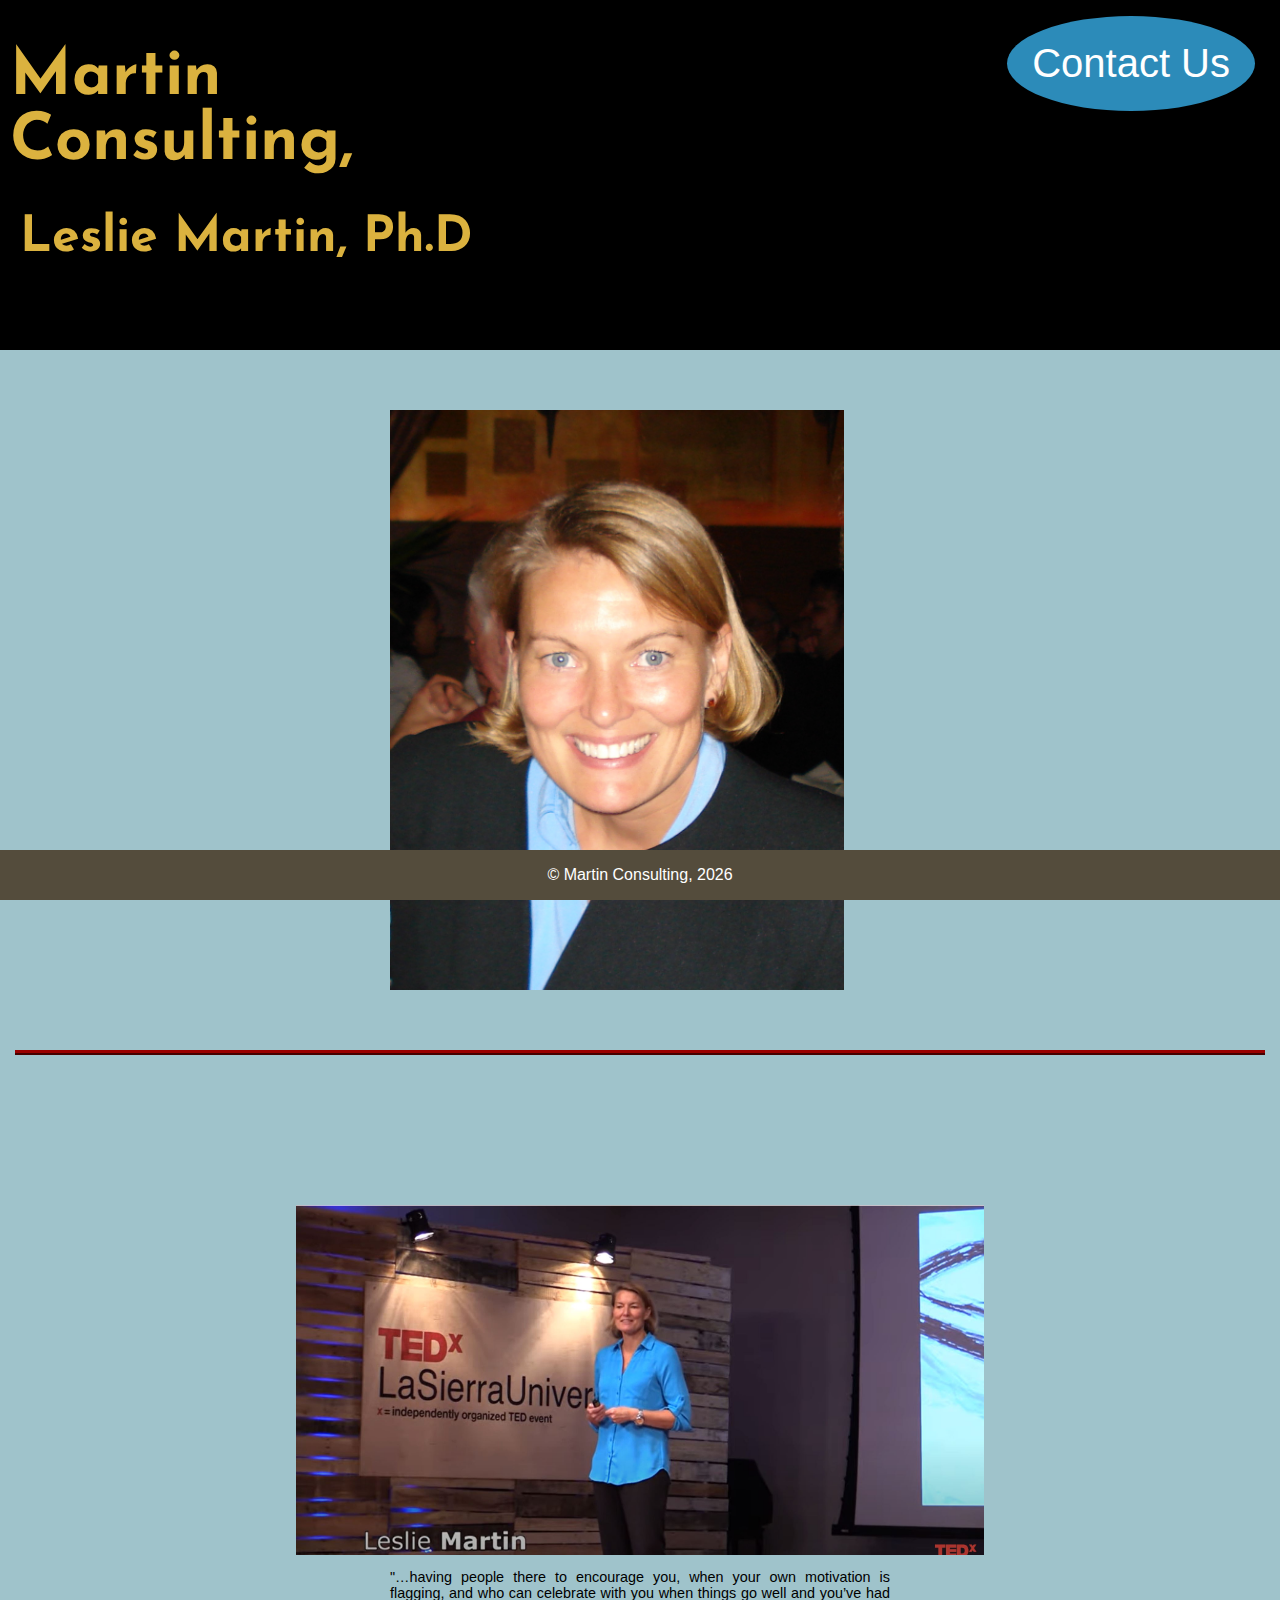
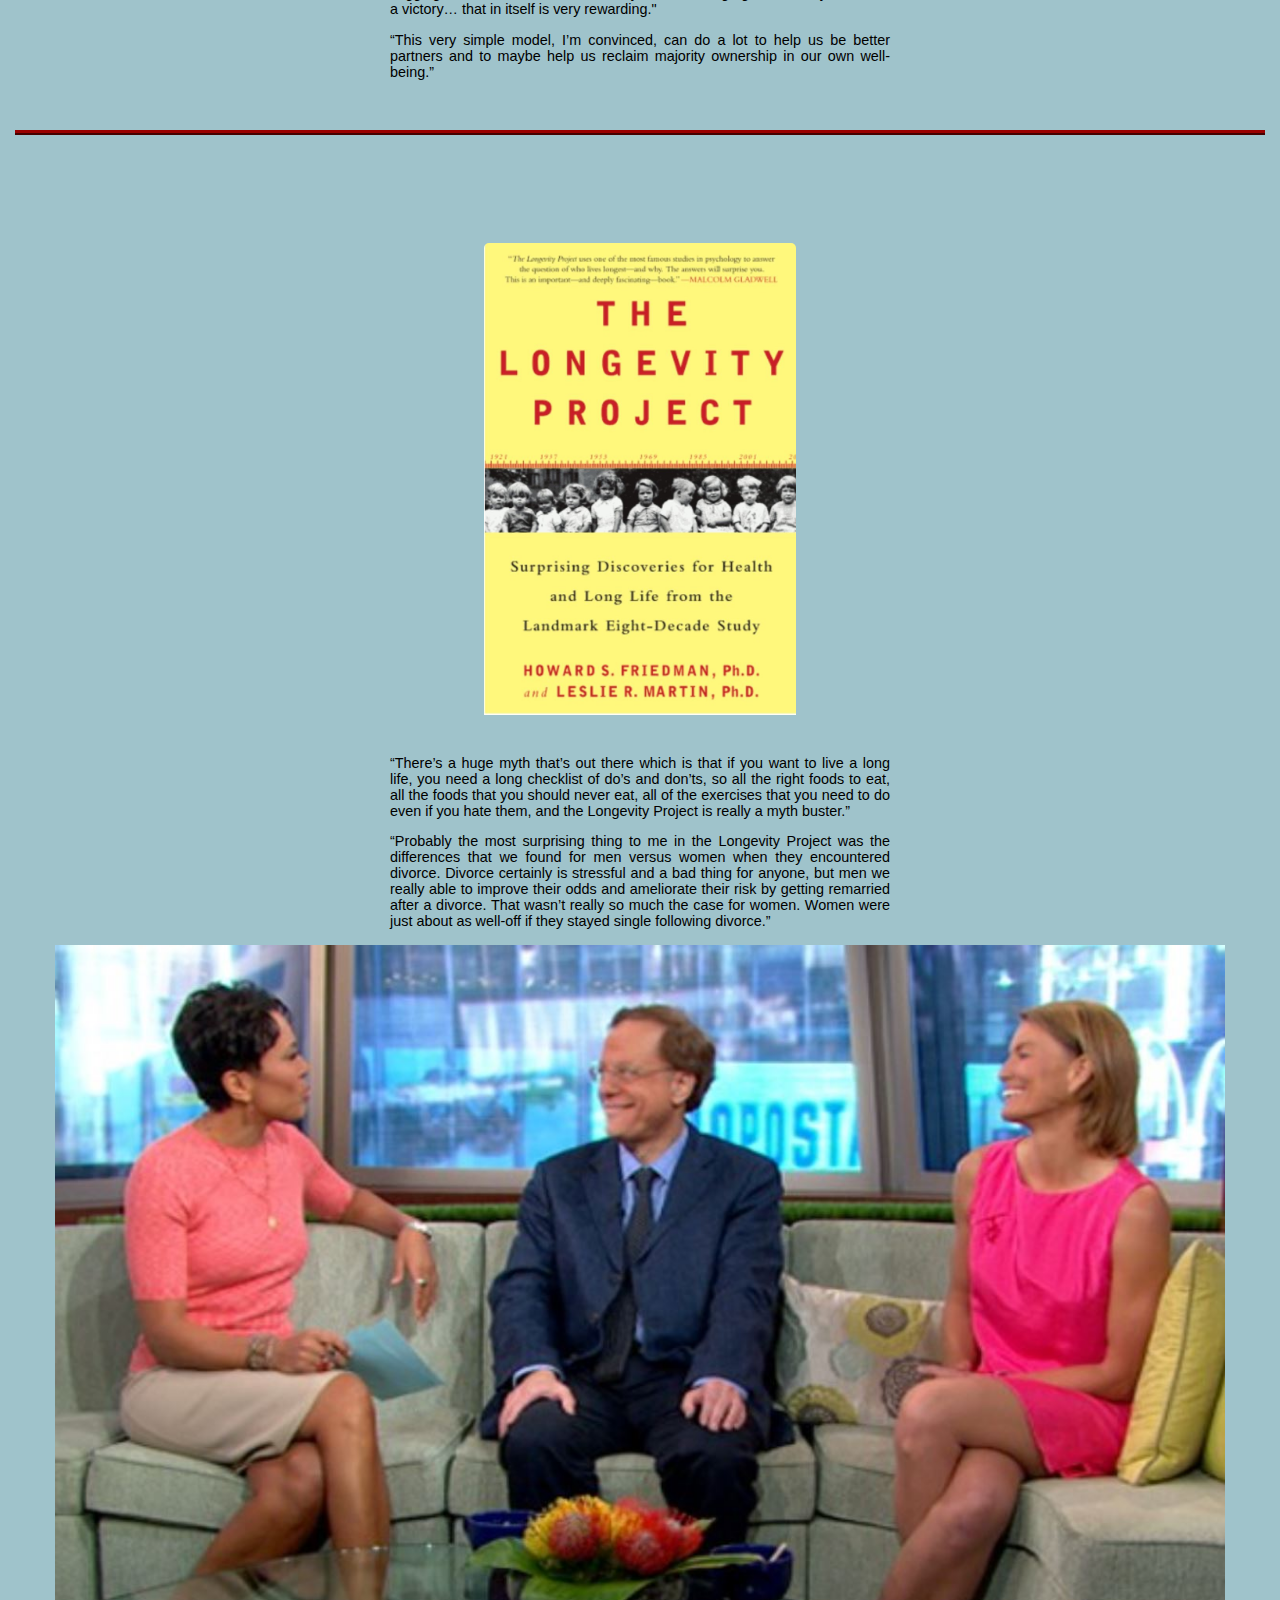
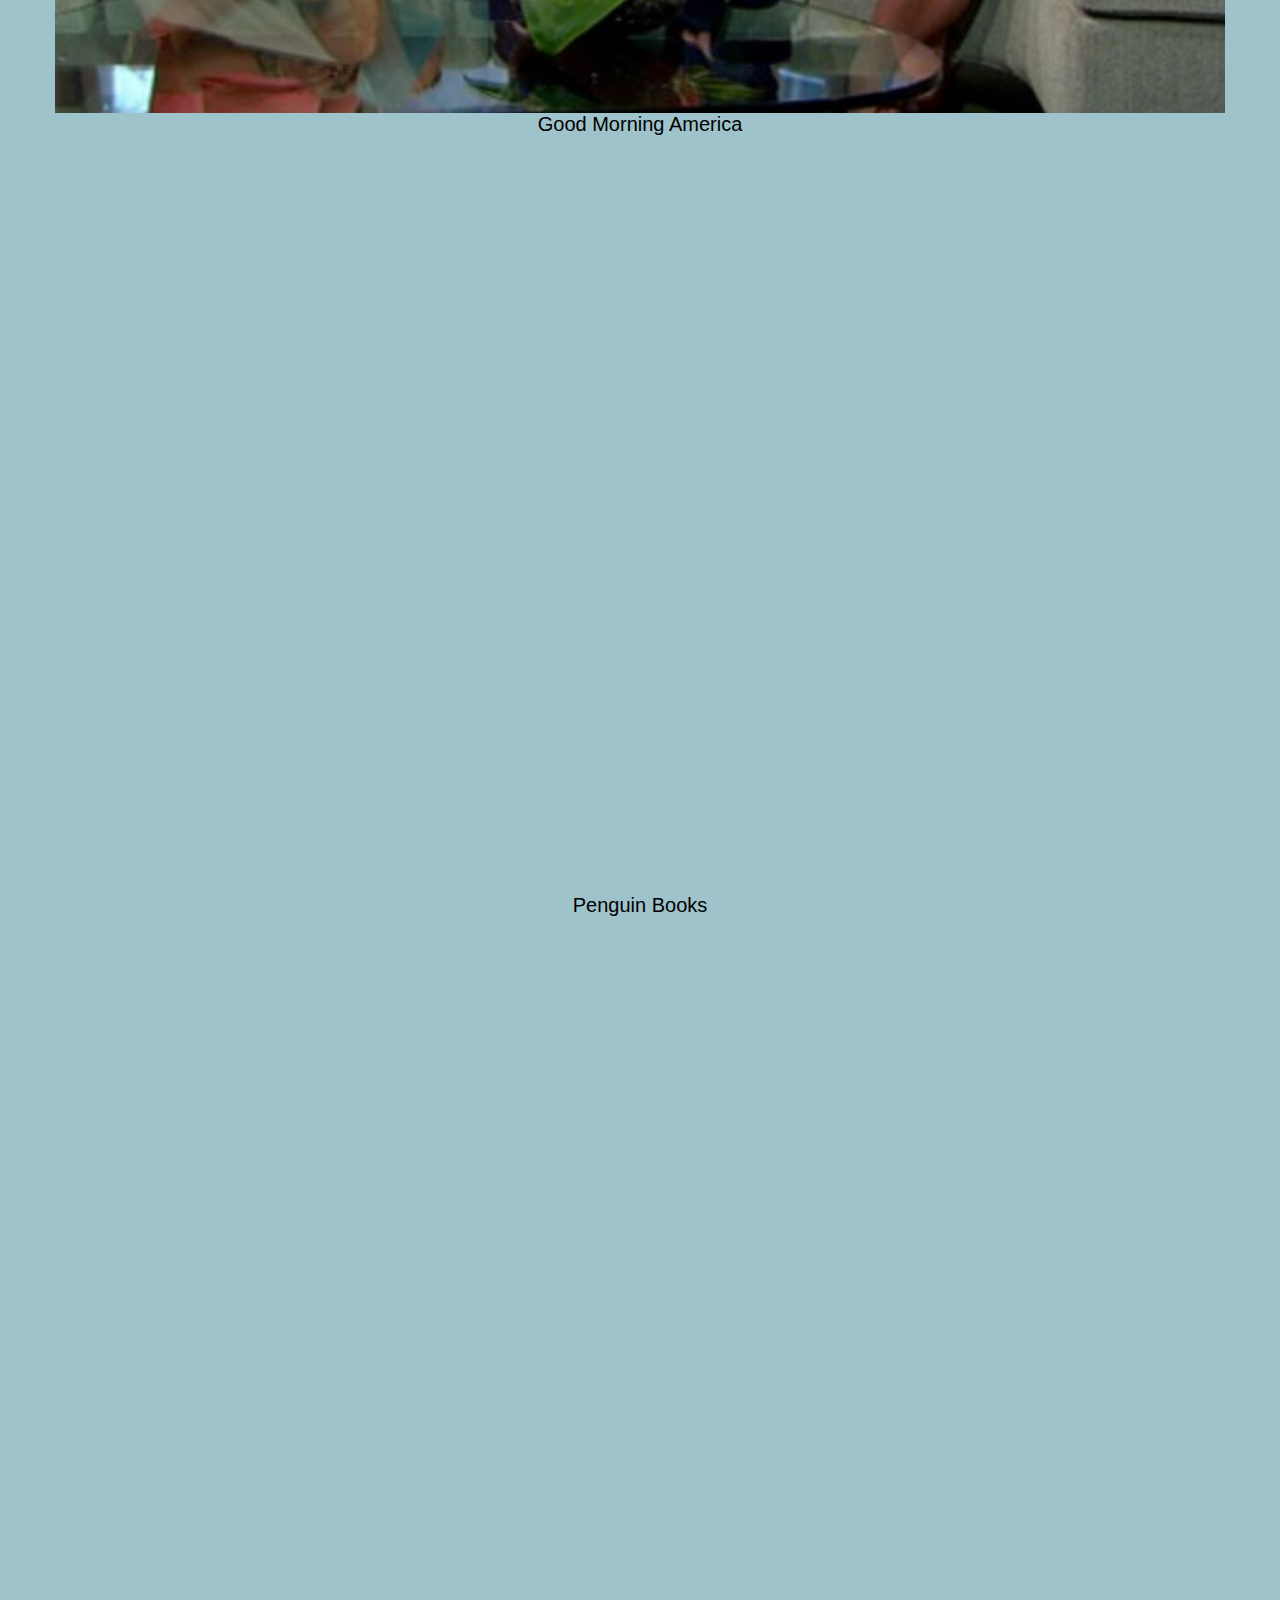
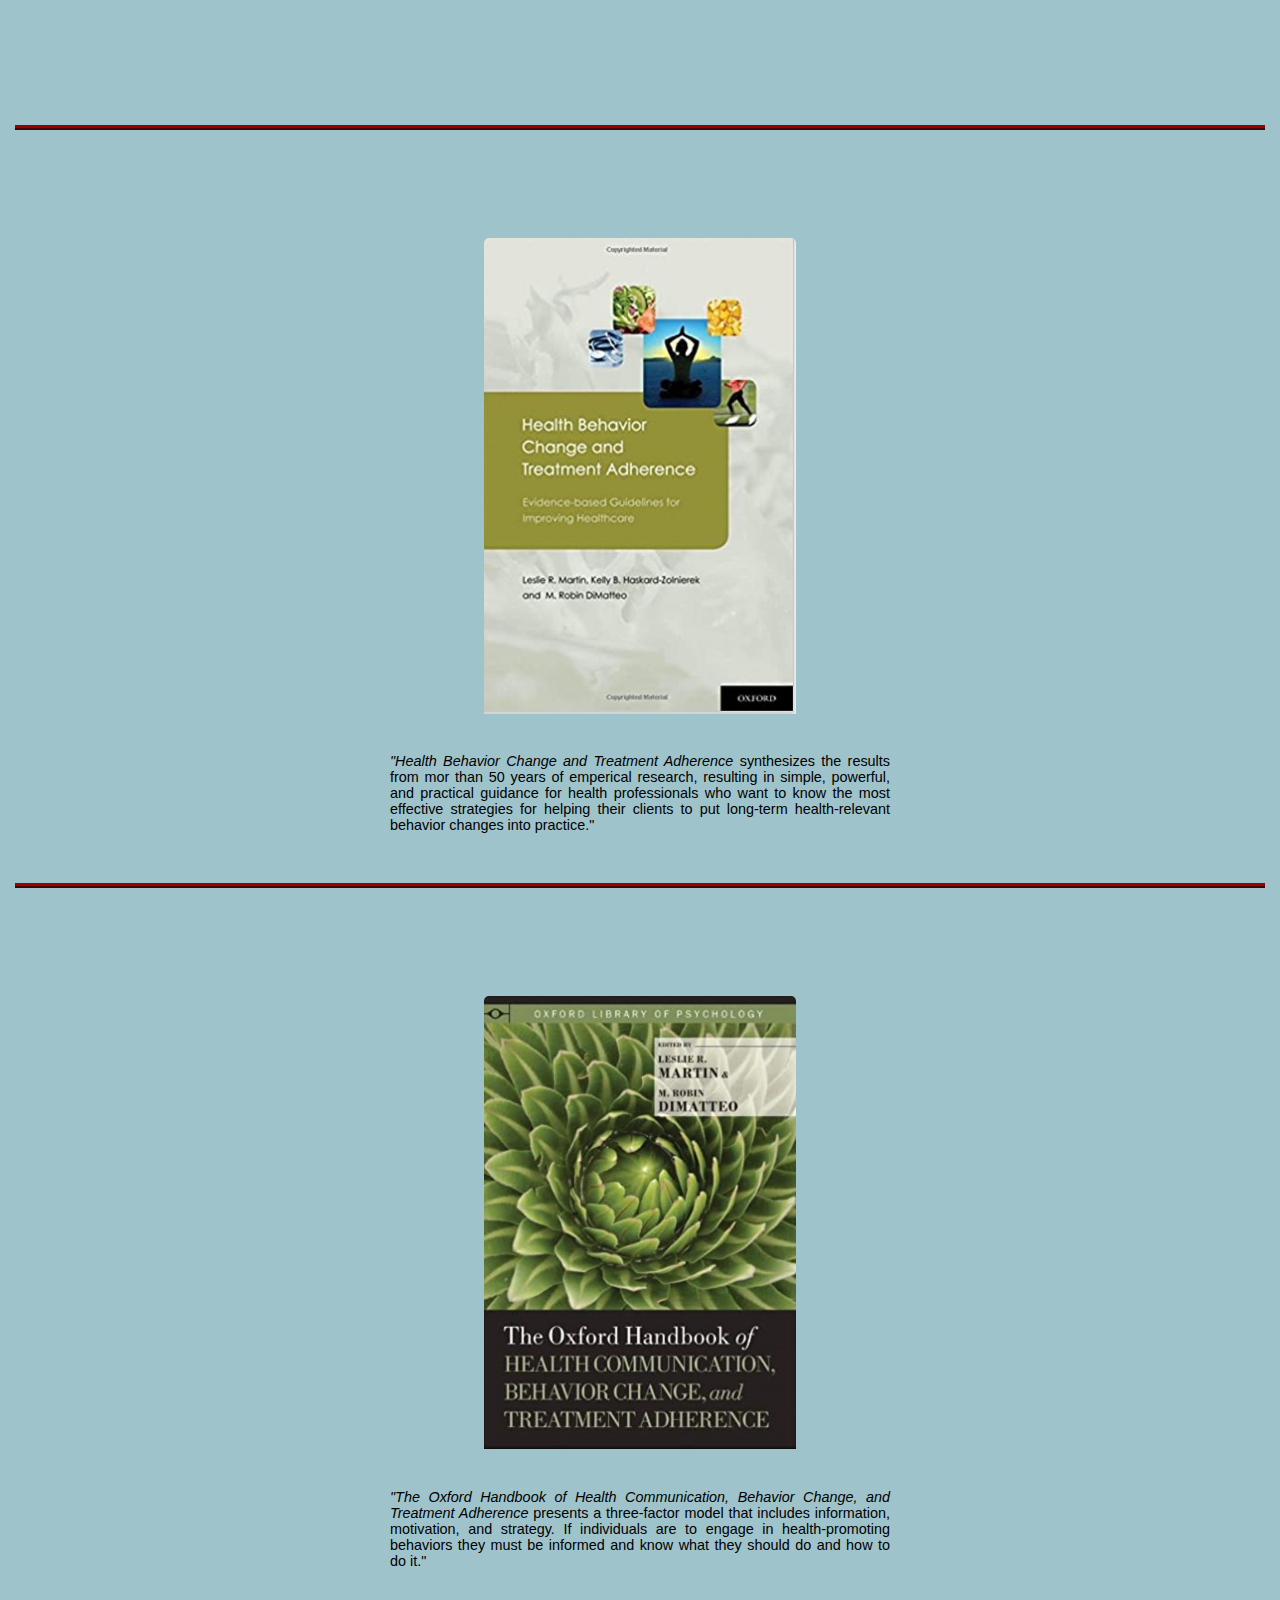
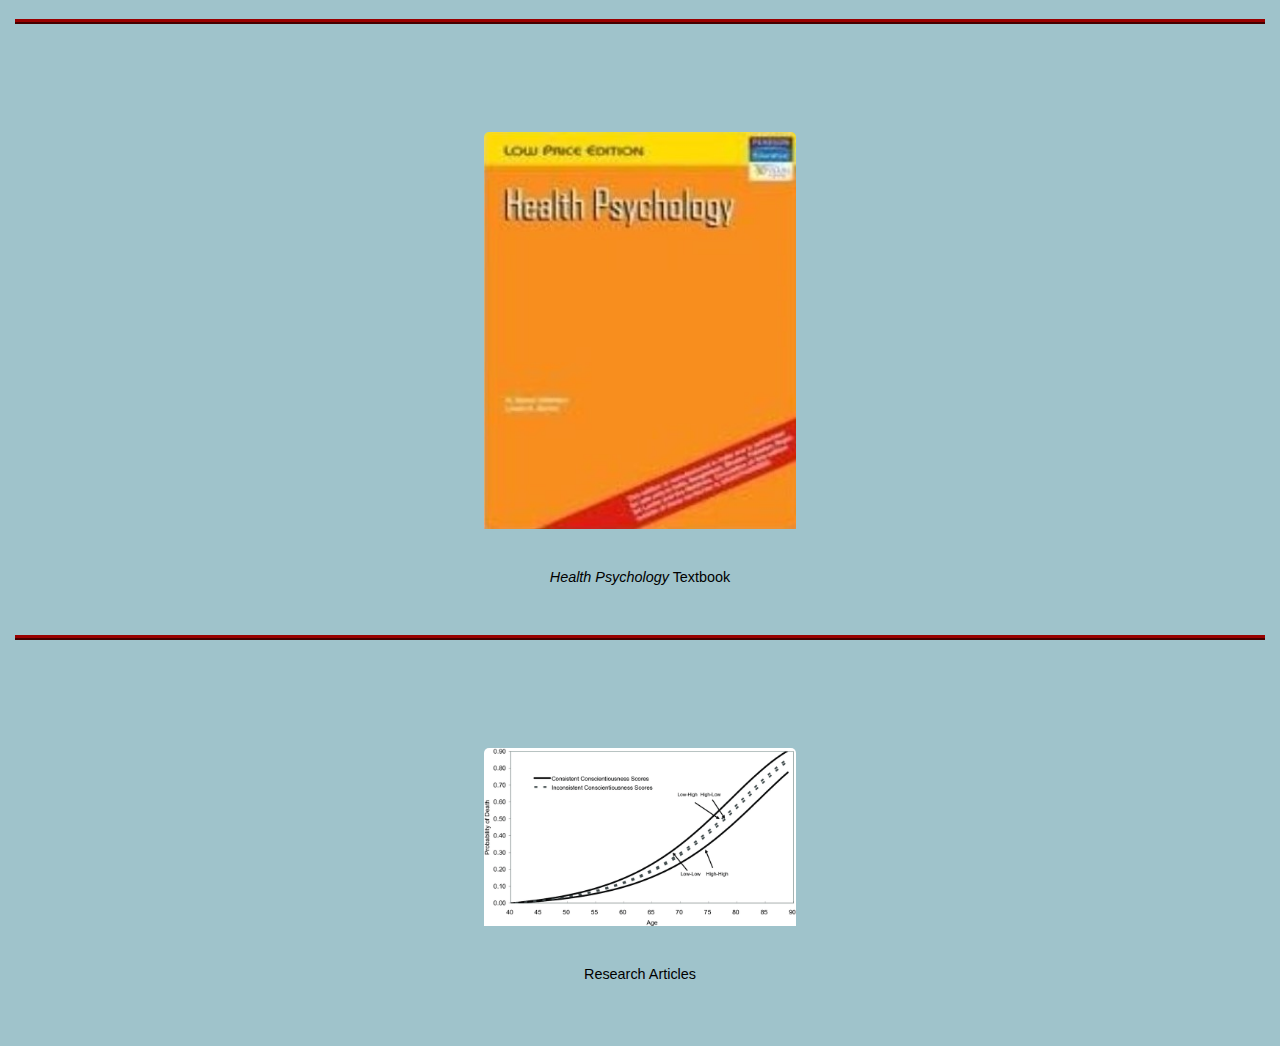
<file: index.html>
<!DOCTYPE html>
<html lang="en-US">

<head>
    <meta charset="UTF-8">
    <meta name="viewport" content="width=device-width, initial-scale=1">

    <title>Martin Consulting</title>
    <meta name="description" content="Core starting template for responsive web design in the browser"/>

    <!-- Stylesheets, inlcuding custom fonts, go here -->
    <link rel="stylesheet" href="style.css" type="text/css" media="all">
    <link href="https://fonts.googleapis.com/css2?family=Josefin+Sans&display=swap" rel="stylesheet">
    <link href="https://fonts.googleapis.com/css2?family=Kanit&display=swap" rel="stylesheet">
    
</head>

<body>
    <a class="skip-link screen-reader-text" href="#content">Skip to content</a>

    <header>
        <a class="contactus-menu" href="contact.html">Contact Us</a>
        <h1>Martin <br> Consulting,</h1>
        <h2>Leslie Martin, Ph.D</h2>
    </header>

    <div class="content">
        <main class="main-area">
        
<!-- Slideshow container -->
    <div class="slideshow-container">

<!-- Full-width images with number and caption text -->
        <div class="mySlides fade">
            <img src="images/leslie.martin.jpg">
        </div>
                
        <div class="mySlides fade">
            <img src="images/natan_vigna.jpg">
        </div>
                
        <div class="mySlides fade">
            <img style="margin-left: -25px" src="images/2012-06%20Leslie.jpg" >
        </div>
                
        <div class="mySlides fade">
            <img src="images/Leslie%20&%20Scirocco%20NOV%202002.bmp">
        </div>
        <div class="mySlides fade">
            <img style="margin-left: -55px" src="images/aconcagua.jpg">
        </div>
        <div class="mySlides fade">
            <img style="margin-left: -55px" src="images/booksigning.jpg">
        </div>
        <div class="mySlides fade">
            <img style="margin-left: -55px" src="images/sahara.jpg">
        </div>
        
                
     </div>
            <hr>
            <div id="tedx">
                <div class="top-image"></div>
                <p class="quotes">"…having people there to encourage you, when your own motivation is flagging, and who can celebrate with you when things go well and you’ve had a victory… that in itself is very rewarding."</p>
                <p class="quotes">“This very simple model, I’m convinced, can do a lot to help us be better partners and to maybe help us reclaim majority ownership in our own well-being.”</p>
            </div>
            <hr>
            <div id="longevity">
                <img class="book" src="images/longevity_project.jpg">
                <p class="quotes">“There’s a huge myth that’s out there which is that if you want to live a long life, you need a long checklist of do’s and don’ts, so all the right foods to eat, all the foods that you should never eat, all of the exercises that you need to do even if you hate them, and the Longevity Project is really a myth buster.”</p>
                <p class="quotes">“Probably the most surprising thing to me in the Longevity Project was the differences that we found for men versus women when they encountered divorce. Divorce certainly is stressful and a bad thing for anyone, but men we really able to improve their odds and ameliorate their risk by getting remarried after a divorce. That wasn’t really so much the case for women. Women were just about as well-off if they stayed single following divorce.”</p></div>
                <figure class="video-links">
                    <a href="https://www.goodmorningamerica.com/news/story/excerpt-longevity-project-drs-howard-friedman-leslie-martin-13076733"><img src="images/gma.jpg"></a>
                    <figcaption>Good Morning America</figcaption>
                </figure>
                <figure>
                    <div class="video-responsive">
                        <iframe width="560" height="315" src="https://www.youtube.com/embed/GS5lLsf3eiw" frameborder="0" allow="accelerometer; autoplay; encrypted-media; gyroscope; picture-in-picture" allowfullscreen></iframe>
                    </div>
                    <figcaption>Penguin Books</figcaption>
                </figure>
                <figure>
                    <div class="video-responsive">
                        <iframe width="703" height="395" src="https://www.youtube.com/embed/su0GvIv0Yzk" frameborder="0" allow="accelerometer; autoplay; encrypted-media; gyroscope; picture-in-picture" allowfullscreen></iframe>
                    </div>
                </figure>

            <hr>
            <div id="behaviors">
                <img class="book" src="images/health_behaviors.jpg">
                <p class="quotes"><i>"Health Behavior Change and Treatment Adherence</i> synthesizes the results from mor than 50 years of emperical research, resulting in simple, powerful, and practical guidance for health professionals who want to know the most effective strategies for helping their clients to put long-term health-relevant behavior changes into practice."</p>
            </div>
            <hr>
            <div id="oxford">
                <img class="book" src="images/oxford_handbook.jpg">
                <p class="quotes"><i>"The Oxford Handbook of Health Communication, Behavior Change, and Treatment Adherence</i> presents a three-factor model that includes information, motivation, and strategy. If individuals are to engage in health-promoting behaviors they must be informed and know what they should do and how to do it."</p>
            </div>
            <hr>
            <div id="psychology">
                <img class="book" src="images/health_psychology.jpg">
                <p class="quotes" style="text-align: center"><i>Health Psychology</i> Textbook</p>
            </div>
            <hr>
            <div id="articles">
                <a href="https://www.researchgate.net/profile/Leslie_Martin">
                <img class="book" src="images/Estimated-probability-of-a-Terman-participants-dying-1950-2000-by-a-given-age-by.png"></a>
                <p class="quotes" style="text-align: center">Research Articles</p>
            </div>
            
            
            

            <script src="JS/animation.js"></script>
        </main><!-- .main-area -->
    </div><!-- .content -->

    
    <footer>
        <p>&copy; Martin Consulting, 
            <script type="text/javascript">
                document.write(new Date().getFullYear());
            </script></p>
    </footer>

    

    
</body>

</html>
</file>
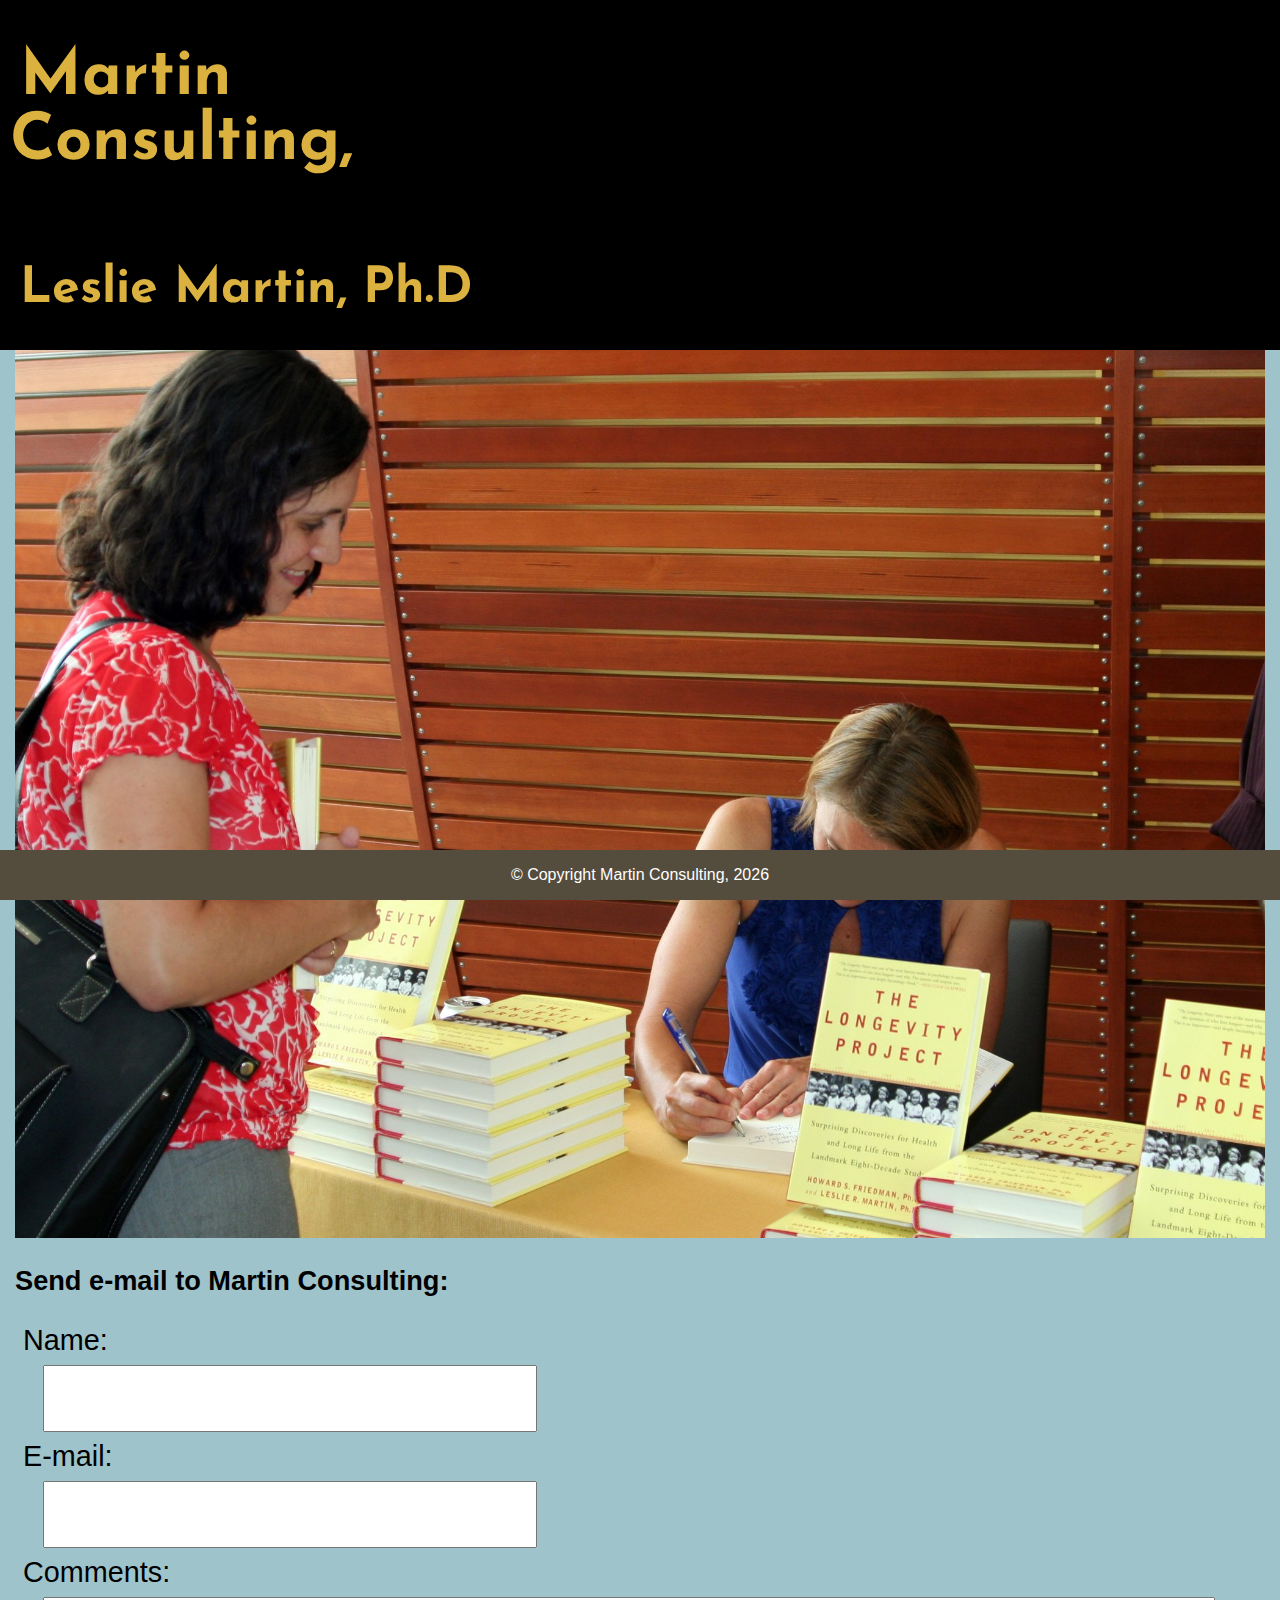
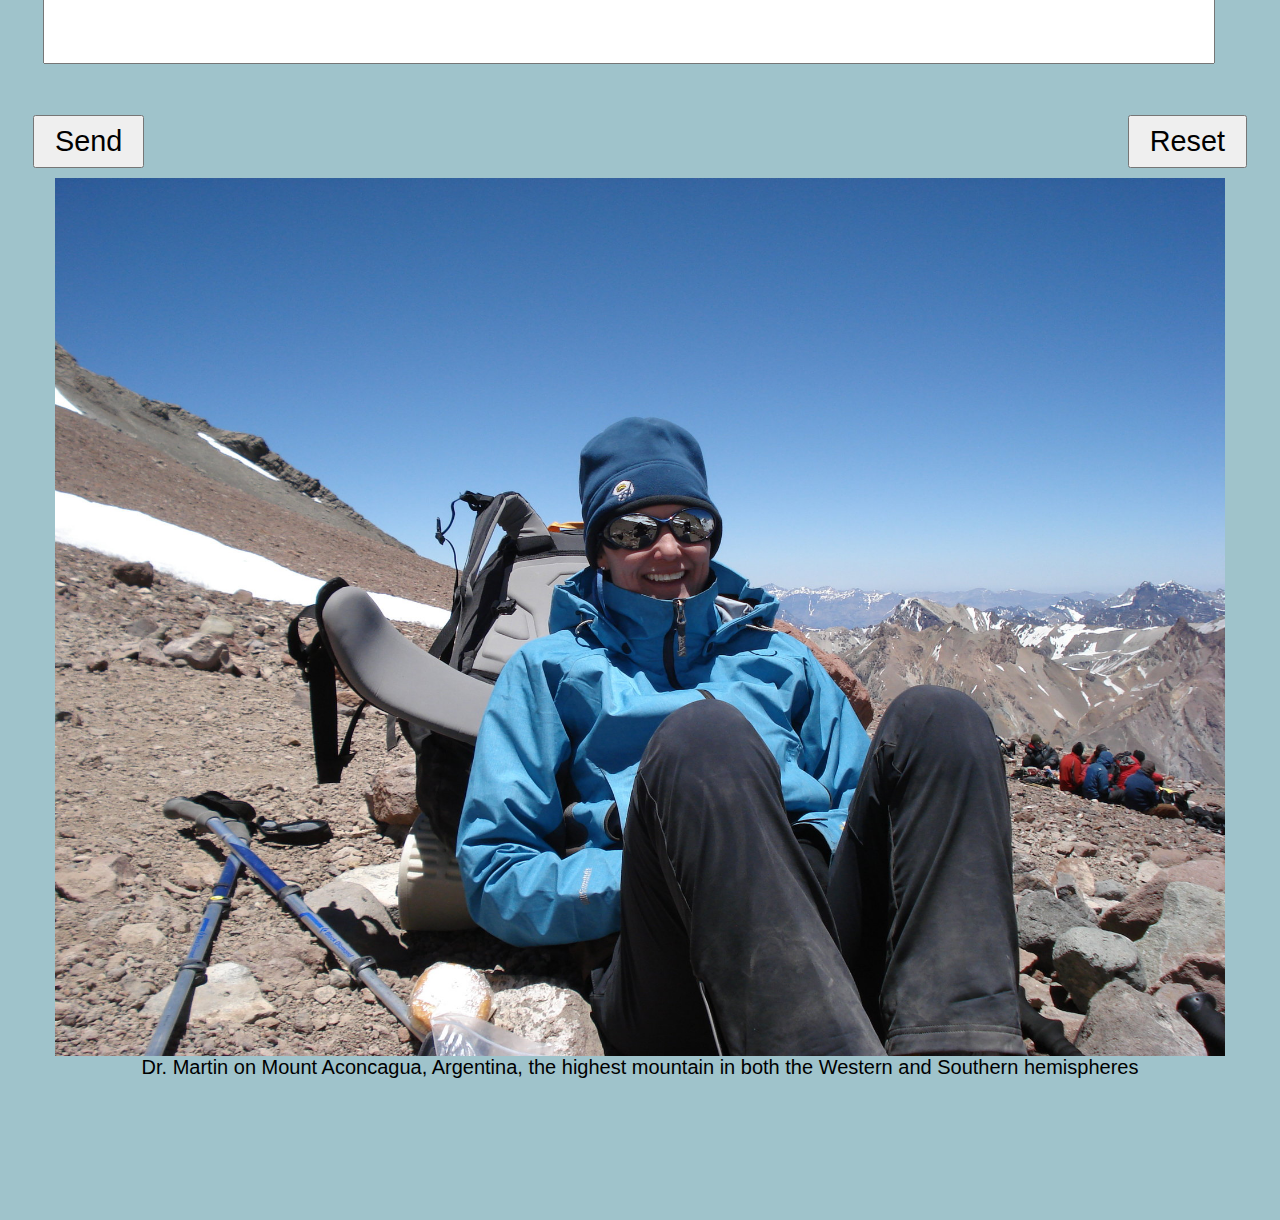
<file: contact.html>
<!DOCTYPE html>
<html lang="en-US">

<head>
    <meta charset="UTF-8">
    <meta name="viewport" content="width=device-width, initial-scale=1">

    <title>Martin Consulting</title>
    <meta name="Martin Consulting" content="Martin Consulting"/>

    <!-- Stylesheets, inlcuding custom fonts, go here -->
    <link rel="stylesheet" href="style.css" type="text/css" media="all">
    <link href="https://fonts.googleapis.com/css2?family=Josefin+Sans&display=swap" rel="stylesheet">
    
</head>

<body>
    <a class="skip-link screen-reader-text" href="#content">Skip to content</a>

    <header>
        <h1><a href="index.html">Martin<br>Consulting,</a></h1>
        <h2 class="name"><br>Leslie Martin, Ph.D</h2>
    </header>

    <!------------------ FORM -------------------->
<div class="content">
    <img src="images/booksigning.jpg">
    
    <h3>Send e-mail to Martin Consulting:</h3>

    <form action="mailto:lmartin@lasierra.edu" id="form" method="post" enctype="text/plain">
        Name:<br>
    <input type="text" id="name" name="name"><br>
        E-mail:<br>
    <input type="text" id="email" name="mail"><br>
        Comments:<br>
    <input type="text" id="comment" name="comment" rows="10"><br><br>
    <input type="submit" value="Send">
    <input type="reset" value="Reset">
    </form>
    
    <figure class="aconcagua">
        <img src="images/aconcagua.jpg">
        <figcaption>Dr. Martin on Mount Aconcagua, Argentina, the highest mountain in both the Western and Southern hemispheres</figcaption>
    </figure>
</div>
    
    <footer>
        <p>&copy; Copyright Martin Consulting, 
            <script type="text/javascript">
                document.write(new Date().getFullYear());
            </script></p>
    </footer>


    
</body>

</html>
</file>
<file: style.css>
/*
The primary stylesheet for Oolith. This sheet pulls in all the components in order of appearance.
*/

@import url('CSS/reset.css');
@import url('CSS/accessibility.css');
@import url('CSS/layout.css');
@import url('CSS/typography.css');
@import url('CSS/masthead.css');
@import url('CSS/navigation.css');
@import url('CSS/images.css');
@import url('CSS/form.css');
@import url('CSS/animation.css');
</file>
